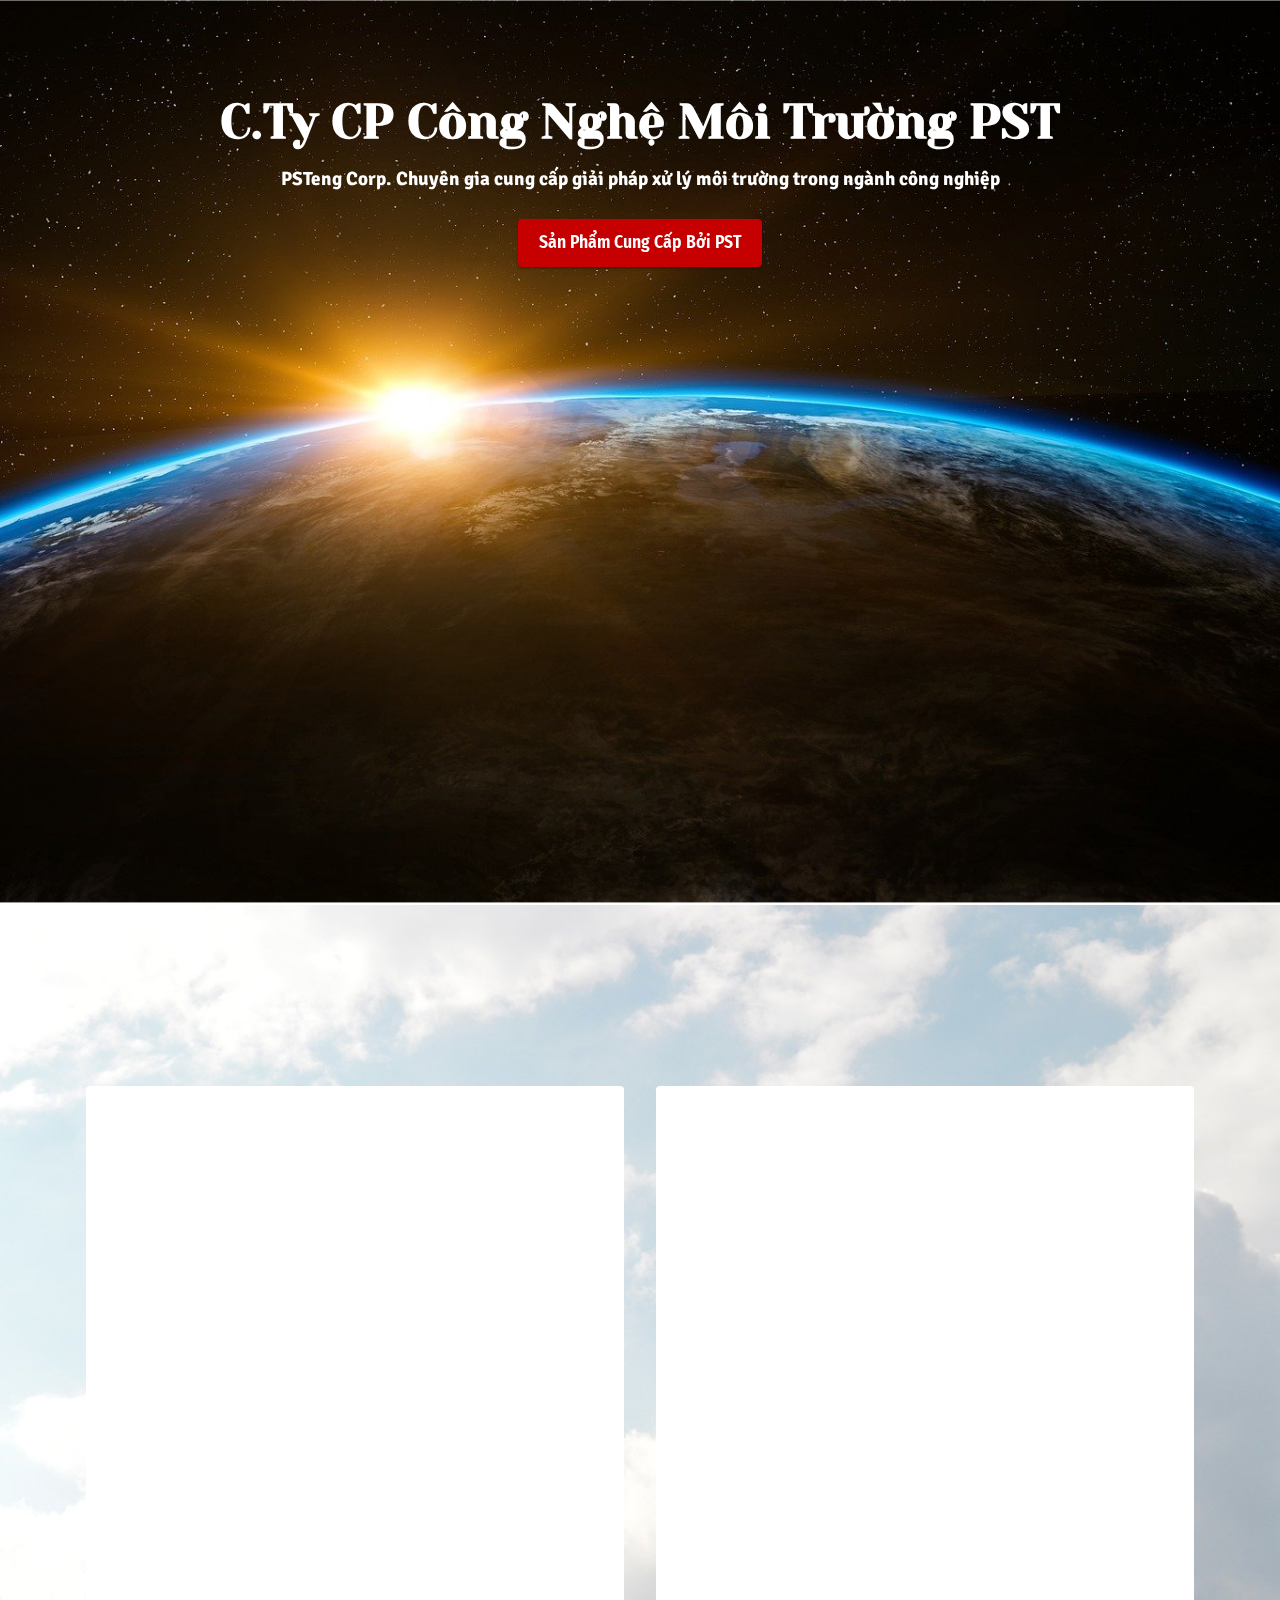
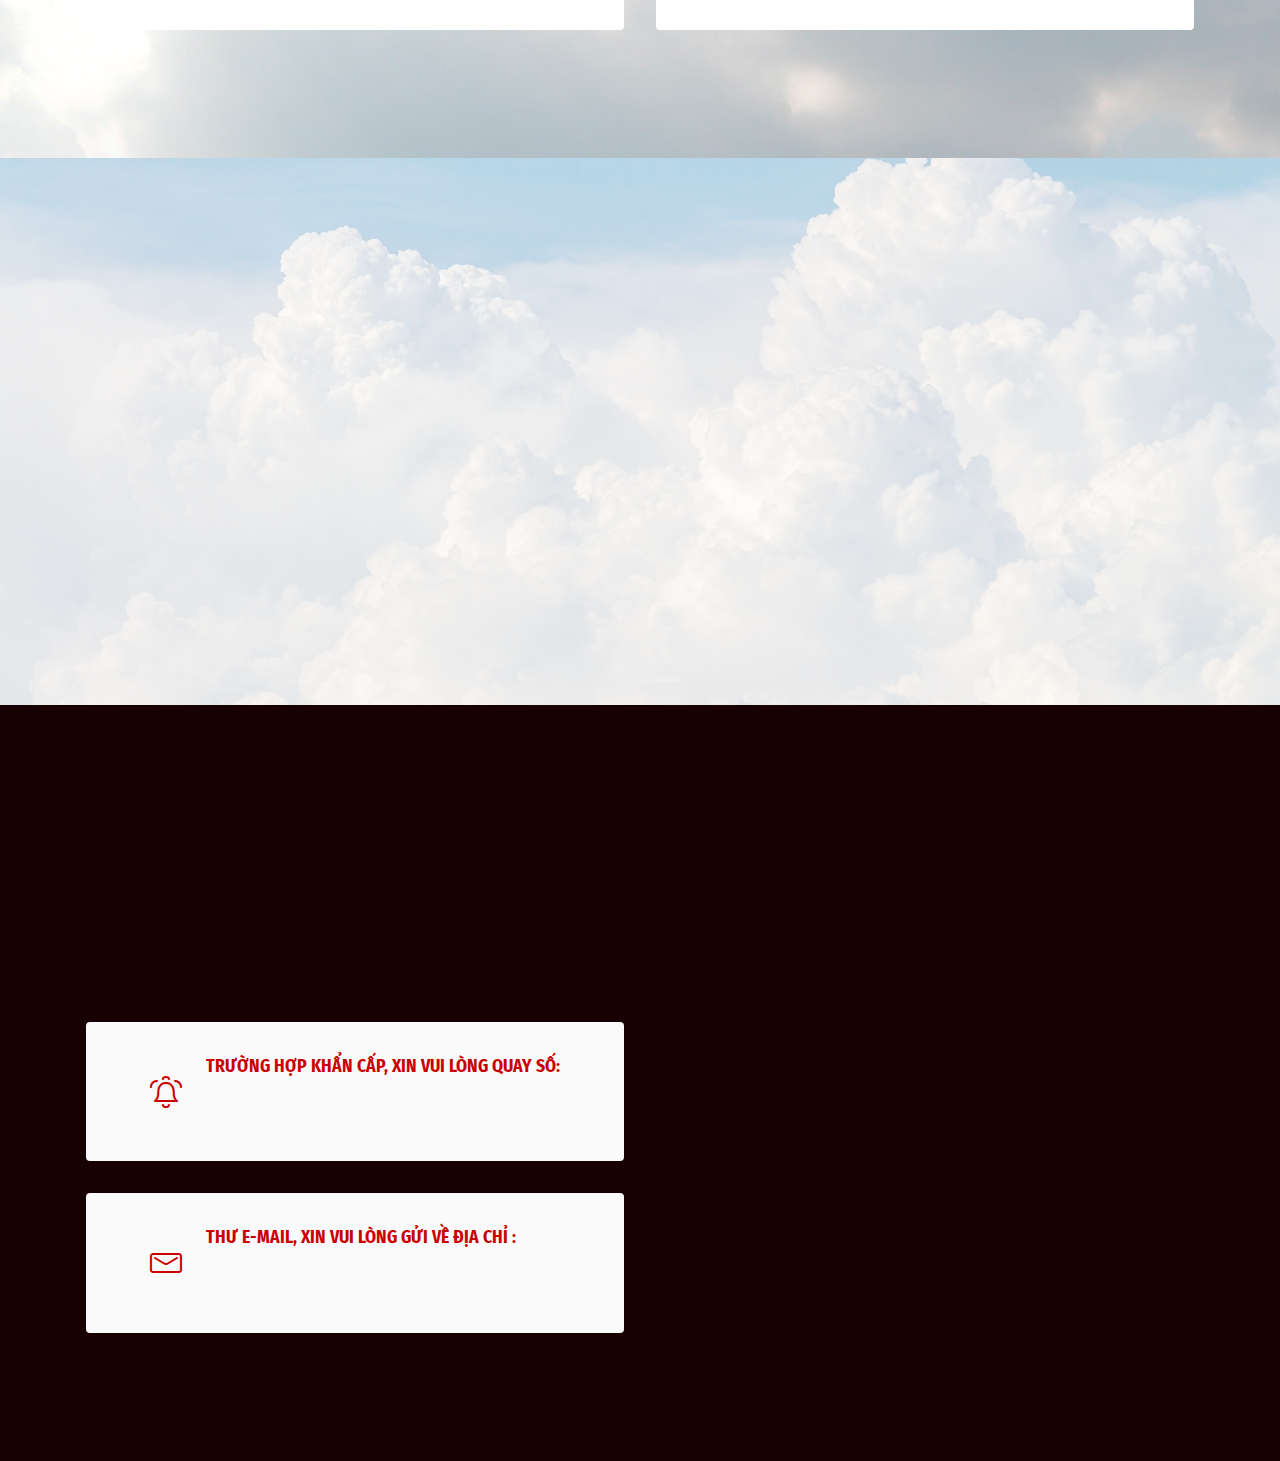
<file: index.html>
<!DOCTYPE html>
<html  >
<head>
  <!-- Site made with Mobirise Website Builder v5.3.4, https://mobirise.com -->
  <meta charset="UTF-8">
  <meta http-equiv="X-UA-Compatible" content="IE=edge">
  <meta name="generator" content="Mobirise v5.3.4, mobirise.com">
  <meta name="viewport" content="width=device-width, initial-scale=1, minimum-scale=1">
  <link rel="shortcut icon" href="assets/images/pste-zxp-12.ico" type="image/x-icon">
  <meta name="description" content="[PSTeng Corp.] {Thiết Bị Cơ Khí Xử Lý Bụi - Buồng Sơn Công Nghiệp}">
  
  
  <title>[PSTeng Corp.] {Hệ Thống Xử Lý Bụi}</title>
  <link rel="stylesheet" href="assets/web/assets/mobirise-icons-bold/mobirise-icons-bold.css">
  <link rel="stylesheet" href="assets/tether/tether.min.css">
  <link rel="stylesheet" href="assets/bootstrap/css/bootstrap.min.css">
  <link rel="stylesheet" href="assets/bootstrap/css/bootstrap-grid.min.css">
  <link rel="stylesheet" href="assets/bootstrap/css/bootstrap-reboot.min.css">
  <link rel="stylesheet" href="assets/animatecss/animate.css">
  <link rel="stylesheet" href="assets/formstyler/jquery.formstyler.css">
  <link rel="stylesheet" href="assets/formstyler/jquery.formstyler.theme.css">
  <link rel="stylesheet" href="assets/datepicker/jquery.datetimepicker.min.css">
  <link rel="stylesheet" href="assets/theme/css/style.css">
  <link rel="preload" href="https://fonts.googleapis.com/css?family=Philosopher:400,400i,700,700i&display=swap" as="style" onload="this.onload=null;this.rel='stylesheet'">
  <noscript><link rel="stylesheet" href="https://fonts.googleapis.com/css?family=Philosopher:400,400i,700,700i&display=swap"></noscript>
  <link rel="preload" href="https://fonts.googleapis.com/css?family=Yeseva+One:400&display=swap" as="style" onload="this.onload=null;this.rel='stylesheet'">
  <noscript><link rel="stylesheet" href="https://fonts.googleapis.com/css?family=Yeseva+One:400&display=swap"></noscript>
  <link rel="preload" href="https://fonts.googleapis.com/css?family=Alegreya:400,500,600,700,800,900,400i,500i,600i,700i,800i,900i&display=swap" as="style" onload="this.onload=null;this.rel='stylesheet'">
  <noscript><link rel="stylesheet" href="https://fonts.googleapis.com/css?family=Alegreya:400,500,600,700,800,900,400i,500i,600i,700i,800i,900i&display=swap"></noscript>
  <link rel="preload" href="https://fonts.googleapis.com/css?family=Signika:300,400,500,600,700&display=swap" as="style" onload="this.onload=null;this.rel='stylesheet'">
  <noscript><link rel="stylesheet" href="https://fonts.googleapis.com/css?family=Signika:300,400,500,600,700&display=swap"></noscript>
  <link rel="preload" href="https://fonts.googleapis.com/css?family=Fira+Sans+Condensed:100,100i,200,200i,300,300i,400,400i,500,500i,600,600i,700,700i,800,800i,900,900i&display=swap" as="style" onload="this.onload=null;this.rel='stylesheet'">
  <noscript><link rel="stylesheet" href="https://fonts.googleapis.com/css?family=Fira+Sans+Condensed:100,100i,200,200i,300,300i,400,400i,500,500i,600,600i,700,700i,800,800i,900,900i&display=swap"></noscript>
  <link rel="preload" as="style" href="assets/mobirise/css/mbr-additional.css"><link rel="stylesheet" href="assets/mobirise/css/mbr-additional.css" type="text/css">
  
  
  
  
</head>
<body>
  
  <section class="header16 cid-ssyGLzC7EY mbr-parallax-background" id="header16-n">

    

    

    <div class="container">
        <div class="row justify-content-center">
            <div class="col-12 col-lg-10">
                <h1 class="mbr-section-title mbr-fonts-style mb-3 display-2"><strong>C.Ty CP Công Nghệ Môi Trường PST</strong></h1>
                <p class="mbr-text mbr-fonts-style display-7"><strong>PSTeng Corp. Chuyên gia cung cấp giải pháp xử lý môi trường trong ngành công nghiệp</strong></p>
                <div class="mbr-section-btn mt-3"><a class="btn btn-secondary display-4" href="index.html#gallery2-4">Sản Phẩm Cung Cấp Bởi PST</a></div>
                <div class="video-wrapper mt-4"><iframe class="mbr-embedded-video" src="https://www.youtube.com/embed/-s1a_duorO8?rel=0&amp;amp;showinfo=0&amp;autoplay=0&amp;loop=1&amp;playlist=-s1a_duorO8" width="1280" height="720" frameborder="0" allowfullscreen></iframe></div>
            </div>
        </div>
    </div>
</section>

<section class="gallery2 cid-srHlrSMQyH" id="gallery2-4">
    
    
    <div class="container">
        <div class="mbr-section-head">
            <h4 class="mbr-section-title mbr-fonts-style align-center mb-0 display-2"><strong>SẢN PHẨM ĐƯỢC PHÂN PHỐI BỞI PST</strong></h4>
            
        </div>
        <div class="row mt-4">
            <div class="item features-image сol-12 col-md-6 col-lg-6">
                <div class="item-wrapper">
                    <div class="item-img">
                        <img src="assets/images/pst-manufacturing.jpg" alt="PSTeng Corp.">
                    </div>
                    <div class="item-content">
                        <h5 class="item-title mbr-fonts-style display-5"><strong>PST Thiết Kế Sản Xuất</strong></h5>
                        
                        
                    </div>
                    <div class="mbr-section-btn item-footer mt-2"><a href="Product_Create.html" class="btn item-btn btn-success display-7">Sản Phẩm Sản Xuất</a></div>
                </div>
            </div>
            <div class="item features-image сol-12 col-md-6 col-lg-6">
                <div class="item-wrapper">
                    <div class="item-img">
                        <img src="assets/images/pst-import.jpg" alt="PSTeng Corp.">
                    </div>
                    <div class="item-content">
                        <h5 class="item-title mbr-fonts-style display-5"><strong>Thiết Bị Nhập Khẩu Bởi PST</strong></h5>
                        
                        
                    </div>
                    <div class="mbr-section-btn item-footer mt-2"><a href="Product_Create.html" class="btn item-btn btn-success display-7">Thiết Bị Nhập Khẩu</a></div>
                </div>
            </div>
            
            
        </div>
    </div>
</section>

<section class="form5 cid-srHm5c3y5X" id="form5-5">
    
    <div class="mbr-overlay"></div>
    <div class="container">
        <div class="mbr-section-head">
            <h3 class="mbr-section-title mbr-fonts-style align-center mb-0 display-2"><strong>Liên Hệ Với Chúng Tôi Để Được Hỗ Trợ</strong></h3>
            
        </div>
        <div class="row justify-content-center mt-4">
            <div class="col-lg-8 mx-auto mbr-form" data-form-type="formoid">
                <form action="https://mobirise.eu/" method="POST" class="mbr-form form-with-styler" data-form-title="Form Name"><input type="hidden" name="email" data-form-email="true" value="USm0AUL/CAPt4ANIAgJEtZCPfGjUlLi3vVl+rQpqOFspDCLeln5B3mTw1UoRygCoQODsOBTY+S8LH2qnyiRCG5kaBIPOKlE4NZqpaL7Ua1ERY1mNjhM0K/DjxA8EC7Q3">
                    <div class="row">
                        <div hidden="hidden" data-form-alert="" class="alert alert-success col-12">Cảm ơn Bạn đã liên hệ! Hiện thông tin của Bạn đã được PST tiếp nhận và xử lý - Chúng Tôi sẽ sớm phản hồi đến Bạn! Trân Trọng!</div>
                        <div hidden="hidden" data-form-alert-danger="" class="alert alert-danger col-12">Oops...! some
                            problem!</div>
                    </div>
                    <div class="dragArea row">
                        <div class="col-md col-sm-12 form-group" data-for="name">
                            <input type="text" name="name" placeholder="Họ Tên / Quý Danh" data-form-field="name" class="form-control" value="" id="name-form5-5">
                        </div>
                        <div class="col-md col-sm-12 form-group" data-for="email">
                            <input type="email" name="email" placeholder="Địa Chỉ E-Mail" data-form-field="email" class="form-control" value="" id="email-form5-5">
                        </div>
                        <div class="col-12 form-group" data-for="url">
                            <input type="url" name="url" placeholder="Website Đơn Vị (Nếu Có)" data-form-field="url" class="form-control" value="" id="url-form5-5">
                        </div>
                        <div class="col-12 form-group" data-for="textarea">
                            <textarea name="textarea" placeholder="Nội Dung Tin Nhắn ( Để được hỗ trợ nhanh hơn, Bạn vui lòng để lại số điện thoại - Chúng tôi sẽ liên hệ lại bạn sớm nhất có thể )" data-form-field="textarea" class="form-control" id="textarea-form5-5"></textarea>
                        </div>
                        <div class="col-lg-12 col-md-12 col-sm-12 align-center mbr-section-btn"><button type="submit" class="btn btn-danger display-4">Gửi Tin Nhắn Đến PST</button></div>
                    </div>
                </form>
            </div>
        </div>
    </div>
</section>

<section class="contacts3 map1 cid-sstfCeMYt9" id="contacts3-h">

    
    
    <div class="container">
        <div class="mbr-section-head">
            <h3 class="mbr-section-title mbr-fonts-style align-center mb-0 display-2"><strong>CÔNG TY CP CÔNG NGHỆ MÔI TRƯỜNG PST</strong></h3>
            <h4 class="mbr-section-subtitle mbr-fonts-style align-center mb-0 mt-2 display-5">Chuyên gia cung cấp giải pháp xử lý môi trường trong ngành công nghiệp<br>Văn Phòng: 71/02/95 Nguyễn Bặc - P.3 - Q.Tân Bình - TP.Hồ Chí Minh<br>Nhà Máy: HL 418 - KP.Long Bình - P.Khánh Bình - TX.Tân Uyên - T.Bình Dương</h4>
        </div>
        <div class="row justify-content-center mt-4">
            <div class="card col-12 col-md-6">
                <div class="card-wrapper">
                    <div class="image-wrapper">
                        <span class="mbr-iconfont mbrib-alert" style="color: rgb(202, 0, 0); fill: rgb(202, 0, 0);"></span>
                    </div>
                    <div class="text-wrapper">
                        <h6 class="card-title mbr-fonts-style mb-1 display-4"><strong>TRƯỜNG HỢP KHẨN CẤP, XIN VUI LÒNG QUAY SỐ:</strong></h6>
                        <p class="mbr-text mbr-fonts-style display-7"><strong><a href="tel:0909057756" class="text-success text-primary"><b>(+84) 0909 057 756</b></a>&nbsp; »&nbsp; Hoạt Động 24/24</strong></p>
                    </div>
                </div>
                <div class="card-wrapper">
                    <div class="image-wrapper">
                        <span class="mbr-iconfont mbrib-letter" style="color: rgb(202, 0, 0); fill: rgb(202, 0, 0);"></span>
                    </div>
                    <div class="text-wrapper">
                        <h6 class="card-title mbr-fonts-style mb-1 display-4"><strong>THƯ E-MAIL, XIN VUI LÒNG GỬI VỀ ĐỊA CHỈ :</strong></h6>
                        <p class="mbr-text mbr-fonts-style display-7"><a href="mailto:PSTGROUP@PSTENG.COM" class="text-success"><strong>PSTGROUP@PSTENG.COM</strong></a></p>
                    </div>
                </div>
            </div>
            <div class="map-wrapper col-12 col-md-6">
                <div class="google-map"><iframe frameborder="0" style="border:0" src="https://www.google.com/maps/d/embed?mid=1lYknr7wQX9fYncEOryJOpvDbtvPZ4u9j&amp;hl=vi" allowfullscreen=""></iframe></div>
            </div>
        </div>
    </div>
</section><section style="background-color: #170103; font-family: -apple-system, BlinkMacSystemFont, 'Segoe UI', 'Roboto', 'Helvetica Neue', Arial, sans-serif; color:#aaa; font-size:12px; padding: 0; align-items: center; display: flex;"><a href="https://mobirise.site/p" style="flex: 1 1; height: 3rem; padding-left: 1rem;"></a><p style="flex: 0 0 auto; margin:0; padding-right:1rem;">Made with <a href="https://mobirise.site/a" style="color:#aaa;">Mobirise</a></p></section><script src="assets/web/assets/jquery/jquery.min.js"></script>  <script src="assets/popper/popper.min.js"></script>  <script src="assets/tether/tether.min.js"></script>  <script src="assets/bootstrap/js/bootstrap.min.js"></script>  <script src="assets/smoothscroll/smooth-scroll.js"></script>  <script src="assets/viewportchecker/jquery.viewportchecker.js"></script>  <script src="assets/playervimeo/vimeo_player.js"></script>  <script src="assets/parallax/jarallax.min.js"></script>  <script src="assets/formstyler/jquery.formstyler.js"></script>  <script src="assets/formstyler/jquery.formstyler.min.js"></script>  <script src="assets/datepicker/jquery.datetimepicker.full.js"></script>  <script src="assets/theme/js/script.js"></script>  <script src="assets/formoid/formoid.min.js"></script>  
  
  
 <div id="scrollToTop" class="scrollToTop mbr-arrow-up"><a style="text-align: center;"><i class="mbr-arrow-up-icon mbr-arrow-up-icon-cm cm-icon cm-icon-smallarrow-up"></i></a></div>
    <input name="animation" type="hidden">
  </body>
</html>
</file>
<file: assets/web/assets/mobirise-icons-bold/mobirise-icons-bold.css>
@font-face {
  font-family: 'mobirise-icons-bold';
  font-display: swap;
  src:  url('mobirise-icons-bold.eot?m1l4yr');
  src:  url('mobirise-icons-bold.eot?m1l4yr#iefix') format('embedded-opentype'),
    url('mobirise-icons-bold.ttf?m1l4yr') format('truetype'),
    url('mobirise-icons-bold.woff?m1l4yr') format('woff'),
    url('mobirise-icons-bold.svg?m1l4yr#mobirise-icons-bold') format('svg');
  font-weight: normal;
  font-style: normal;
}

[class^="mbrib-"], [class*="mbrib-"] {
  /* use !important to prevent issues with browser extensions that change fonts */
  font-family: 'mobirise-icons-bold' !important;
  speak: none;
  font-style: normal;
  font-weight: normal;
  font-variant: normal;
  text-transform: none;
  line-height: 1;

  /* Better Font Rendering =========== */
  -webkit-font-smoothing: antialiased;
  -moz-osx-font-smoothing: grayscale;
}

.mbrib-add-submenu:before {
  content: "\e900";
}
.mbrib-alert:before {
  content: "\e901";
}
.mbrib-align-center:before {
  content: "\e902";
}
.mbrib-align-justify:before {
  content: "\e903";
}
.mbrib-align-left:before {
  content: "\e904";
}
.mbrib-align-right:before {
  content: "\e905";
}
.mbrib-android:before {
  content: "\e906";
}
.mbrib-apple:before {
  content: "\e907";
}
.mbrib-arrow-down:before {
  content: "\e908";
}
.mbrib-arrow-next:before {
  content: "\e909";
}
.mbrib-arrow-prev:before {
  content: "\e90a";
}
.mbrib-arrow-up:before {
  content: "\e90b";
}
.mbrib-bold:before {
  content: "\e90c";
}
.mbrib-bookmark:before {
  content: "\e90d";
}
.mbrib-bootstrap:before {
  content: "\e90e";
}
.mbrib-briefcase:before {
  content: "\e90f";
}
.mbrib-browse:before {
  content: "\e910";
}
.mbrib-bulleted-list:before {
  content: "\e911";
}
.mbrib-calendar:before {
  content: "\e912";
}
.mbrib-camera:before {
  content: "\e913";
}
.mbrib-cart-add:before {
  content: "\e914";
}
.mbrib-cart-full:before {
  content: "\e915";
}
.mbrib-cash:before {
  content: "\e916";
}
.mbrib-change-style:before {
  content: "\e917";
}
.mbrib-chat:before {
  content: "\e918";
}
.mbrib-clock:before {
  content: "\e919";
}
.mbrib-close:before {
  content: "\e91a";
}
.mbrib-cloud:before {
  content: "\e91b";
}
.mbrib-code:before {
  content: "\e91c";
}
.mbrib-contact-form:before {
  content: "\e91d";
}
.mbrib-credit-card:before {
  content: "\e91e";
}
.mbrib-cursor-click:before {
  content: "\e91f";
}
.mbrib-cust-feedback:before {
  content: "\e920";
}
.mbrib-database:before {
  content: "\e921";
}
.mbrib-delivery:before {
  content: "\e922";
}
.mbrib-desktop:before {
  content: "\e923";
}
.mbrib-devices:before {
  content: "\e924";
}
.mbrib-down:before {
  content: "\e925";
}
.mbrib-download:before {
  content: "\e926";
}
.mbrib-drag-n-drop:before {
  content: "\e927";
}
.mbrib-drag-n-drop2:before {
  content: "\e928";
}
.mbrib-edit:before {
  content: "\e929";
}
.mbrib-edit2:before {
  content: "\e92a";
}
.mbrib-error:before {
  content: "\e92b";
}
.mbrib-extension:before {
  content: "\e92c";
}
.mbrib-features:before {
  content: "\e92d";
}
.mbrib-file:before {
  content: "\e92e";
}
.mbrib-flag:before {
  content: "\e92f";
}
.mbrib-folder:before {
  content: "\e930";
}
.mbrib-gift:before {
  content: "\e931";
}
.mbrib-github:before {
  content: "\e932";
}
.mbrib-globe-2:before {
  content: "\e933";
}
.mbrib-globe:before {
  content: "\e934";
}
.mbrib-growing-chart:before {
  content: "\e935";
}
.mbrib-hearth:before {
  content: "\e936";
}
.mbrib-help:before {
  content: "\e937";
}
.mbrib-home:before {
  content: "\e938";
}
.mbrib-hot-cup:before {
  content: "\e939";
}
.mbrib-idea:before {
  content: "\e93a";
}
.mbrib-image-gallery:before {
  content: "\e93b";
}
.mbrib-image-slider:before {
  content: "\e93c";
}
.mbrib-info:before {
  content: "\e93d";
}
.mbrib-italic:before {
  content: "\e93e";
}
.mbrib-key:before {
  content: "\e93f";
}
.mbrib-laptop:before {
  content: "\e940";
}
.mbrib-layers:before {
  content: "\e941";
}
.mbrib-left-right:before {
  content: "\e942";
}
.mbrib-left:before {
  content: "\e943";
}
.mbrib-letter:before {
  content: "\e944";
}
.mbrib-like:before {
  content: "\e945";
}
.mbrib-link:before {
  content: "\e946";
}
.mbrib-lock:before {
  content: "\e947";
}
.mbrib-login:before {
  content: "\e948";
}
.mbrib-logout:before {
  content: "\e949";
}
.mbrib-magic-stick:before {
  content: "\e94a";
}
.mbrib-map-pin:before {
  content: "\e94b";
}
.mbrib-menu:before {
  content: "\e94c";
}
.mbrib-mobile:before {
  content: "\e94d";
}
.mbrib-mobile2:before {
  content: "\e94e";
}
.mbrib-mobirise:before {
  content: "\e94f";
}
.mbrib-more-horizontal:before {
  content: "\e950";
}
.mbrib-more-vertical:before {
  content: "\e951";
}
.mbrib-music:before {
  content: "\e952";
}
.mbrib-new-file:before {
  content: "\e953";
}
.mbrib-numbered-list:before {
  content: "\e954";
}
.mbrib-opened-folder:before {
  content: "\e955";
}
.mbrib-pages:before {
  content: "\e956";
}
.mbrib-paper-plane:before {
  content: "\e957";
}
.mbrib-paperclip:before {
  content: "\e958";
}
.mbrib-photo:before {
  content: "\e959";
}
.mbrib-photos:before {
  content: "\e95a";
}
.mbrib-pin:before {
  content: "\e95b";
}
.mbrib-play:before {
  content: "\e95c";
}
.mbrib-plus:before {
  content: "\e95d";
}
.mbrib-preview:before {
  content: "\e95e";
}
.mbrib-print:before {
  content: "\e95f";
}
.mbrib-protect:before {
  content: "\e960";
}
.mbrib-question:before {
  content: "\e961";
}
.mbrib-quote-left:before {
  content: "\e962";
}
.mbrib-quote-right:before {
  content: "\e963";
}
.mbrib-redo:before {
  content: "\e964";
}
.mbrib-refresh:before {
  content: "\e965";
}
.mbrib-responsive:before {
  content: "\e966";
}
.mbrib-right:before {
  content: "\e967";
}
.mbrib-rocket:before {
  content: "\e968";
}
.mbrib-sad-face:before {
  content: "\e969";
}
.mbrib-sale:before {
  content: "\e96a";
}
.mbrib-save:before {
  content: "\e96b";
}
.mbrib-search:before {
  content: "\e96c";
}
.mbrib-setting:before {
  content: "\e96d";
}
.mbrib-setting2:before {
  content: "\e96e";
}
.mbrib-setting3:before {
  content: "\e96f";
}
.mbrib-share:before {
  content: "\e970";
}
.mbrib-shopping-bag:before {
  content: "\e971";
}
.mbrib-shopping-basket:before {
  content: "\e972";
}
.mbrib-shopping-cart:before {
  content: "\e973";
}
.mbrib-sites:before {
  content: "\e974";
}
.mbrib-smile-face:before {
  content: "\e975";
}
.mbrib-speed:before {
  content: "\e976";
}
.mbrib-star:before {
  content: "\e977";
}
.mbrib-success:before {
  content: "\e978";
}
.mbrib-sun:before {
  content: "\e979";
}
.mbrib-sun2:before {
  content: "\e97a";
}
.mbrib-tablet-vertical:before {
  content: "\e97b";
}
.mbrib-tablet:before {
  content: "\e97c";
}
.mbrib-target:before {
  content: "\e97d";
}
.mbrib-timer:before {
  content: "\e97e";
}
.mbrib-to-ftp:before {
  content: "\e97f";
}
.mbrib-to-local-drive:before {
  content: "\e980";
}
.mbrib-touch-swipe:before {
  content: "\e981";
}
.mbrib-touch:before {
  content: "\e982";
}
.mbrib-trash:before {
  content: "\e983";
}
.mbrib-underline:before {
  content: "\e984";
}
.mbrib-undo:before {
  content: "\e985";
}
.mbrib-unlink:before {
  content: "\e986";
}
.mbrib-unlock:before {
  content: "\e987";
}
.mbrib-up-down:before {
  content: "\e988";
}
.mbrib-up:before {
  content: "\e989";
}
.mbrib-update:before {
  content: "\e98a";
}
.mbrib-upload:before {
  content: "\e98b";
}
.mbrib-user:before {
  content: "\e98c";
}
.mbrib-user2:before {
  content: "\e98d";
}
.mbrib-users:before {
  content: "\e98e";
}
.mbrib-video-play:before {
  content: "\e98f";
}
.mbrib-video:before {
  content: "\e990";
}
.mbrib-watch:before {
  content: "\e991";
}
.mbrib-website-theme:before {
  content: "\e992";
}
.mbrib-wifi:before {
  content: "\e993";
}
.mbrib-windows:before {
  content: "\e994";
}
.mbrib-zoom-out:before {
  content: "\e995";
}
</file>
<file: assets/theme/css/style.css>
@charset "UTF-8";
section {
  background-color: #ffffff;
}

body {
  font-style: normal;
  line-height: 1.5;
  font-weight: 400;
  color: #232323;
  position: relative;
}

section,
.container,
.container-fluid {
  position: relative;
  word-wrap: break-word;
}

a.mbr-iconfont:hover {
  text-decoration: none;
}

.article .lead p,
.article .lead ul,
.article .lead ol,
.article .lead pre,
.article .lead blockquote {
  margin-bottom: 0;
}

a {
  font-style: normal;
  font-weight: 400;
  cursor: pointer;
}
a, a:hover {
  text-decoration: none;
}

.mbr-section-title {
  font-style: normal;
  line-height: 1.3;
}

.mbr-section-subtitle {
  line-height: 1.3;
}

.mbr-text {
  font-style: normal;
  line-height: 1.7;
}

h1,
h2,
h3,
h4,
h5,
h6,
.display-1,
.display-2,
.display-4,
.display-5,
.display-7,
span,
p,
a {
  line-height: 1;
  word-break: break-word;
  word-wrap: break-word;
  font-weight: 400;
}

b,
strong {
  font-weight: bold;
}

input:-webkit-autofill, input:-webkit-autofill:hover, input:-webkit-autofill:focus, input:-webkit-autofill:active {
  transition-delay: 9999s;
  -webkit-transition-property: background-color, color;
  transition-property: background-color, color;
}

textarea[type=hidden] {
  display: none;
}

section {
  background-position: 50% 50%;
  background-repeat: no-repeat;
  background-size: cover;
}
section .mbr-background-video,
section .mbr-background-video-preview {
  position: absolute;
  bottom: 0;
  left: 0;
  right: 0;
  top: 0;
}

.hidden {
  visibility: hidden;
}

.mbr-z-index20 {
  z-index: 20;
}

/*! Base colors */
.mbr-white {
  color: #ffffff;
}

.mbr-black {
  color: #111111;
}

.mbr-bg-white {
  background-color: #ffffff;
}

.mbr-bg-black {
  background-color: #000000;
}

/*! Text-aligns */
.align-left {
  text-align: left;
}

.align-center {
  text-align: center;
}

.align-right {
  text-align: right;
}

/*! Font-weight  */
.mbr-light {
  font-weight: 300;
}

.mbr-regular {
  font-weight: 400;
}

.mbr-semibold {
  font-weight: 500;
}

.mbr-bold {
  font-weight: 700;
}

/*! Media  */
.media-content {
  flex-basis: 100%;
}

.media-container-row {
  display: flex;
  flex-direction: row;
  flex-wrap: wrap;
  justify-content: center;
  align-content: center;
  align-items: start;
}
.media-container-row .media-size-item {
  width: 400px;
}

.media-container-column {
  display: flex;
  flex-direction: column;
  flex-wrap: wrap;
  justify-content: center;
  align-content: center;
  align-items: stretch;
}
.media-container-column > * {
  width: 100%;
}

@media (min-width: 992px) {
  .media-container-row {
    flex-wrap: nowrap;
  }
}
figure {
  margin-bottom: 0;
  overflow: hidden;
}

figure[mbr-media-size] {
  transition: width 0.1s;
}

img,
iframe {
  display: block;
  width: 100%;
}

.card {
  background-color: transparent;
  border: none;
}

.card-box {
  width: 100%;
}

.card-img {
  text-align: center;
  flex-shrink: 0;
  -webkit-flex-shrink: 0;
}

.media {
  max-width: 100%;
  margin: 0 auto;
}

.mbr-figure {
  align-self: center;
}

.media-container > div {
  max-width: 100%;
}

.mbr-figure img,
.card-img img {
  width: 100%;
}

@media (max-width: 991px) {
  .media-size-item {
    width: auto !important;
  }

  .media {
    width: auto;
  }

  .mbr-figure {
    width: 100% !important;
  }
}
/*! Buttons */
.mbr-section-btn {
  margin-left: -0.6rem;
  margin-right: -0.6rem;
  font-size: 0;
}

.btn {
  font-weight: 600;
  border-width: 1px;
  font-style: normal;
  margin: 0.6rem 0.6rem;
  white-space: normal;
  transition: all 0.2s ease-in-out;
  display: inline-flex;
  align-items: center;
  justify-content: center;
  word-break: break-word;
}

.btn-sm {
  font-weight: 600;
  letter-spacing: 0px;
  transition: all 0.3s ease-in-out;
}

.btn-md {
  font-weight: 600;
  letter-spacing: 0px;
  transition: all 0.3s ease-in-out;
}

.btn-lg {
  font-weight: 600;
  letter-spacing: 0px;
  transition: all 0.3s ease-in-out;
}

.btn-form {
  margin: 0;
}
.btn-form:hover {
  cursor: pointer;
}

nav .mbr-section-btn {
  margin-left: 0rem;
  margin-right: 0rem;
}

/*! Btn icon margin */
.btn .mbr-iconfont,
.btn.btn-sm .mbr-iconfont {
  order: 1;
  cursor: pointer;
  margin-left: 0.5rem;
  vertical-align: sub;
}

.btn.btn-md .mbr-iconfont,
.btn.btn-md .mbr-iconfont {
  margin-left: 0.8rem;
}

.mbr-regular {
  font-weight: 400;
}

.mbr-semibold {
  font-weight: 500;
}

.mbr-bold {
  font-weight: 700;
}

[type=submit] {
  -webkit-appearance: none;
}

/*! Full-screen */
.mbr-fullscreen .mbr-overlay {
  min-height: 100vh;
}

.mbr-fullscreen {
  display: flex;
  display: -moz-flex;
  display: -ms-flex;
  display: -o-flex;
  align-items: center;
  min-height: 100vh;
  padding-top: 3rem;
  padding-bottom: 3rem;
}

/*! Map */
.map {
  height: 25rem;
  position: relative;
}
.map iframe {
  width: 100%;
  height: 100%;
}

/*! Scroll to top arrow */
.mbr-arrow-up {
  bottom: 25px;
  right: 90px;
  position: fixed;
  text-align: right;
  z-index: 5000;
  color: #ffffff;
  font-size: 22px;
}

.mbr-arrow-up a {
  background: rgba(0, 0, 0, 0.2);
  border-radius: 50%;
  color: #fff;
  display: inline-block;
  height: 60px;
  width: 60px;
  border: 2px solid #fff;
  outline-style: none !important;
  position: relative;
  text-decoration: none;
  transition: all 0.3s ease-in-out;
  cursor: pointer;
  text-align: center;
}
.mbr-arrow-up a:hover {
  background-color: rgba(0, 0, 0, 0.4);
}
.mbr-arrow-up a i {
  line-height: 60px;
}

.mbr-arrow-up-icon {
  display: block;
  color: #fff;
}

.mbr-arrow-up-icon::before {
  content: "›";
  display: inline-block;
  font-family: serif;
  font-size: 22px;
  line-height: 1;
  font-style: normal;
  position: relative;
  top: 6px;
  left: -4px;
  transform: rotate(-90deg);
}

/*! Arrow Down */
.mbr-arrow {
  position: absolute;
  bottom: 45px;
  left: 50%;
  width: 60px;
  height: 60px;
  cursor: pointer;
  background-color: rgba(80, 80, 80, 0.5);
  border-radius: 50%;
  transform: translateX(-50%);
}
@media (max-width: 767px) {
  .mbr-arrow {
    display: none;
  }
}
.mbr-arrow > a {
  display: inline-block;
  text-decoration: none;
  outline-style: none;
  -webkit-animation: arrowdown 1.7s ease-in-out infinite;
          animation: arrowdown 1.7s ease-in-out infinite;
  color: #ffffff;
}
.mbr-arrow > a > i {
  position: absolute;
  top: -2px;
  left: 15px;
  font-size: 2rem;
}

#scrollToTop a i::before {
  content: "";
  position: absolute;
  display: block;
  border-bottom: 2.5px solid #fff;
  border-left: 2.5px solid #fff;
  width: 27.8%;
  height: 27.8%;
  left: 50%;
  top: 51%;
  transform: translateY(-30%) translateX(-50%) rotate(135deg);
}

@keyframes arrowdown {
  0% {
    transform: translateY(0px);
  }
  50% {
    transform: translateY(-5px);
  }
  100% {
    transform: translateY(0px);
  }
}
@-webkit-keyframes arrowdown {
  0% {
    transform: translateY(0px);
  }
  50% {
    transform: translateY(-5px);
  }
  100% {
    transform: translateY(0px);
  }
}
@media (max-width: 500px) {
  .mbr-arrow-up {
    left: 0;
    right: 0;
    text-align: center;
  }
}
/*Gradients animation*/
@keyframes gradient-animation {
  from {
    background-position: 0% 100%;
    -webkit-animation-timing-function: ease-in-out;
            animation-timing-function: ease-in-out;
  }
  to {
    background-position: 100% 0%;
    -webkit-animation-timing-function: ease-in-out;
            animation-timing-function: ease-in-out;
  }
}
@-webkit-keyframes gradient-animation {
  from {
    background-position: 0% 100%;
    -webkit-animation-timing-function: ease-in-out;
            animation-timing-function: ease-in-out;
  }
  to {
    background-position: 100% 0%;
    -webkit-animation-timing-function: ease-in-out;
            animation-timing-function: ease-in-out;
  }
}
.bg-gradient {
  background-size: 200% 200%;
  animation: gradient-animation 5s infinite alternate;
  -webkit-animation: gradient-animation 5s infinite alternate;
}

.menu .navbar-brand {
  display: -webkit-flex;
}
.menu .navbar-brand span {
  display: flex;
  display: -webkit-flex;
}
.menu .navbar-brand .navbar-caption-wrap {
  display: -webkit-flex;
}
.menu .navbar-brand .navbar-logo img {
  display: -webkit-flex;
  width: auto;
}
@media (min-width: 768px) and (max-width: 991px) {
  .menu .navbar-toggleable-sm .navbar-nav {
    display: -ms-flexbox;
  }
}
@media (max-width: 991px) {
  .menu .navbar-collapse {
    max-height: 93.5vh;
  }
  .menu .navbar-collapse.show {
    overflow: auto;
  }
}
@media (min-width: 992px) {
  .menu .navbar-nav.nav-dropdown {
    display: -webkit-flex;
  }
  .menu .navbar-toggleable-sm .navbar-collapse {
    display: -webkit-flex !important;
  }
  .menu .collapsed .navbar-collapse {
    max-height: 93.5vh;
  }
  .menu .collapsed .navbar-collapse.show {
    overflow: auto;
  }
}
@media (max-width: 767px) {
  .menu .navbar-collapse {
    max-height: 80vh;
  }
}

.nav-link .mbr-iconfont {
  margin-right: 0.5rem;
}

.navbar {
  display: -webkit-flex;
  -webkit-flex-wrap: wrap;
  -webkit-align-items: center;
  -webkit-justify-content: space-between;
}

.navbar-collapse {
  -webkit-flex-basis: 100%;
  -webkit-flex-grow: 1;
  -webkit-align-items: center;
}

.nav-dropdown .link {
  padding: 0.667em 1.667em !important;
  margin: 0 !important;
}

.nav {
  display: -webkit-flex;
  -webkit-flex-wrap: wrap;
}

.row {
  display: -webkit-flex;
  -webkit-flex-wrap: wrap;
}

.justify-content-center {
  -webkit-justify-content: center;
}

.form-inline {
  display: -webkit-flex;
}

.card-wrapper {
  -webkit-flex: 1;
}

.carousel-control {
  z-index: 10;
  display: -webkit-flex;
}

.carousel-controls {
  display: -webkit-flex;
}

.media {
  display: -webkit-flex;
}

.form-group:focus {
  outline: none;
}

.jq-selectbox__select {
  padding: 7px 0;
  position: relative;
}

.jq-selectbox__dropdown {
  overflow: hidden;
  border-radius: 10px;
  position: absolute;
  top: 100%;
  left: 0 !important;
  width: 100% !important;
}

.jq-selectbox__trigger-arrow {
  right: 0;
  transform: translateY(-50%);
}

.jq-selectbox li {
  padding: 1.07em 0.5em;
}

input[type=range] {
  padding-left: 0 !important;
  padding-right: 0 !important;
}

.modal-dialog,
.modal-content {
  height: 100%;
}

.modal-dialog .carousel-inner {
  height: calc(100vh - 1.75rem);
}
@media (max-width: 575px) {
  .modal-dialog .carousel-inner {
    height: calc(100vh - 1rem);
  }
}

.carousel-item {
  text-align: center;
}

.carousel-item img {
  margin: auto;
}

.navbar-toggler {
  align-self: flex-start;
  padding: 0.25rem 0.75rem;
  font-size: 1.25rem;
  line-height: 1;
  background: transparent;
  border: 1px solid transparent;
  border-radius: 0.25rem;
}

.navbar-toggler:focus,
.navbar-toggler:hover {
  text-decoration: none;
}

.navbar-toggler-icon {
  display: inline-block;
  width: 1.5em;
  height: 1.5em;
  vertical-align: middle;
  content: "";
  background: no-repeat center center;
  background-size: 100% 100%;
}

.navbar-toggler-left {
  position: absolute;
  left: 1rem;
}

.navbar-toggler-right {
  position: absolute;
  right: 1rem;
}

.card-img {
  width: auto;
}

.menu .navbar.collapsed:not(.beta-menu) {
  flex-direction: column;
}

.carousel-item.active,
.carousel-item-next,
.carousel-item-prev {
  display: flex;
}

.note-air-layout .dropup .dropdown-menu,
.note-air-layout .navbar-fixed-bottom .dropdown .dropdown-menu {
  bottom: initial !important;
}

html,
body {
  height: auto;
  min-height: 100vh;
}

.dropup .dropdown-toggle::after {
  display: none;
}

.form-asterisk {
  font-family: initial;
  position: absolute;
  top: -2px;
  font-weight: normal;
}

.form-control-label {
  position: relative;
  cursor: pointer;
  margin-bottom: 0.357em;
  padding: 0;
}

.alert {
  color: #ffffff;
  border-radius: 0;
  border: 0;
  font-size: 1.1rem;
  line-height: 1.5;
  margin-bottom: 1.875rem;
  padding: 1.25rem;
  position: relative;
  text-align: center;
}
.alert.alert-form::after {
  background-color: inherit;
  bottom: -7px;
  content: "";
  display: block;
  height: 14px;
  left: 50%;
  margin-left: -7px;
  position: absolute;
  transform: rotate(45deg);
  width: 14px;
}

.form-control {
  background-color: #ffffff;
  background-clip: border-box;
  color: #232323;
  line-height: 1rem !important;
  height: auto;
  padding: 0.6rem 1.2rem;
  transition: border-color 0.25s ease 0s;
  border: 1px solid transparent !important;
  border-radius: 4px;
  box-shadow: rgba(0, 0, 0, 0.07) 0px 1px 1px 0px, rgba(0, 0, 0, 0.07) 0px 1px 3px 0px, rgba(0, 0, 0, 0.03) 0px 0px 0px 1px;
}
.form-active .form-control:invalid {
  border-color: red;
}

form .row {
  margin-left: -0.6rem;
  margin-right: -0.6rem;
}
form .row [class*=col] {
  padding-left: 0.6rem;
  padding-right: 0.6rem;
}

form .mbr-section-btn {
  margin: 0;
  padding-left: 0.6rem;
  padding-right: 0.6rem;
}

form .btn {
  display: flex;
  padding: 0.6rem 1.2rem;
  margin: 0;
}

form .form-check-input {
  margin-top: 0.5;
}

textarea.form-control {
  line-height: 1.5rem !important;
}

.form-group {
  margin-bottom: 1.2rem;
}

.form-control,
form .btn {
  min-height: 48px;
}

.gdpr-block label span.textGDPR input[name=gdpr] {
  top: 7px;
}

.form-control:focus {
  box-shadow: none;
}

:focus {
  outline: none;
}

.mbr-overlay {
  background-color: #000;
  bottom: 0;
  left: 0;
  opacity: 0.5;
  position: absolute;
  right: 0;
  top: 0;
  z-index: 0;
  pointer-events: none;
}

blockquote {
  font-style: italic;
  padding: 3rem;
  font-size: 1.09rem;
  position: relative;
  border-left: 3px solid;
}

ul,
ol,
pre,
blockquote {
  margin-bottom: 2.3125rem;
}

.mt-4 {
  margin-top: 2rem !important;
}

.mb-4 {
  margin-bottom: 2rem !important;
}

@media (min-width: 992px) {
  .container {
    padding-left: 16px;
    padding-right: 16px;
  }

  .row {
    margin-left: -16px;
    margin-right: -16px;
  }
  .row > [class*=col] {
    padding-left: 16px;
    padding-right: 16px;
  }
}
@media (min-width: 768px) {
  .container-fluid {
    padding-left: 32px;
    padding-right: 32px;
  }
}
@media (min-width: 768px) and (max-width: 991px) {
  .mbr-container {
    padding-left: 32px;
    padding-right: 32px;
  }
}
@media (max-width: 767px) {
  .mbr-container {
    padding-left: 16px;
    padding-right: 16px;
  }
}
.card-wrapper,
.item-wrapper {
  overflow: hidden;
}

.app-video-wrapper > img {
  opacity: 1;
}.engine {
	position: absolute;
	text-indent: -2400px;
	text-align: center;
	padding: 0;
	top: 0;
	left: -2400px;
}
</file>
<file: assets/mobirise/css/mbr-additional.css>
body {
  font-family: Jost;
}
.display-1 {
  font-family: 'Philosopher', sans-serif;
  font-size: 4.6rem;
  line-height: 1.1;
}
.display-1 > .mbr-iconfont {
  font-size: 5.75rem;
}
.display-2 {
  font-family: 'Yeseva One', display;
  font-size: 3rem;
  line-height: 1.1;
}
.display-2 > .mbr-iconfont {
  font-size: 3.75rem;
}
.display-4 {
  font-family: 'Fira Sans Condensed', sans-serif;
  font-size: 1.1rem;
  line-height: 1.5;
}
.display-4 > .mbr-iconfont {
  font-size: 1.375rem;
}
.display-5 {
  font-family: 'Alegreya', serif;
  font-size: 2rem;
  line-height: 1.5;
}
.display-5 > .mbr-iconfont {
  font-size: 2.5rem;
}
.display-7 {
  font-family: 'Signika', sans-serif;
  font-size: 1.2rem;
  line-height: 1.5;
}
.display-7 > .mbr-iconfont {
  font-size: 1.5rem;
}
/* ---- Fluid typography for mobile devices ---- */
/* 1.4 - font scale ratio ( bootstrap == 1.42857 ) */
/* 100vw - current viewport width */
/* (48 - 20)  48 == 48rem == 768px, 20 == 20rem == 320px(minimal supported viewport) */
/* 0.65 - min scale variable, may vary */
@media (max-width: 992px) {
  .display-1 {
    font-size: 3.68rem;
  }
}
@media (max-width: 768px) {
  .display-1 {
    font-size: 3.22rem;
    font-size: calc( 2.26rem + (4.6 - 2.26) * ((100vw - 20rem) / (48 - 20)));
    line-height: calc( 1.1 * (2.26rem + (4.6 - 2.26) * ((100vw - 20rem) / (48 - 20))));
  }
  .display-2 {
    font-size: 2.4rem;
    font-size: calc( 1.7rem + (3 - 1.7) * ((100vw - 20rem) / (48 - 20)));
    line-height: calc( 1.3 * (1.7rem + (3 - 1.7) * ((100vw - 20rem) / (48 - 20))));
  }
  .display-4 {
    font-size: 0.88rem;
    font-size: calc( 1.0350000000000001rem + (1.1 - 1.0350000000000001) * ((100vw - 20rem) / (48 - 20)));
    line-height: calc( 1.4 * (1.0350000000000001rem + (1.1 - 1.0350000000000001) * ((100vw - 20rem) / (48 - 20))));
  }
  .display-5 {
    font-size: 1.6rem;
    font-size: calc( 1.35rem + (2 - 1.35) * ((100vw - 20rem) / (48 - 20)));
    line-height: calc( 1.4 * (1.35rem + (2 - 1.35) * ((100vw - 20rem) / (48 - 20))));
  }
  .display-7 {
    font-size: 0.96rem;
    font-size: calc( 1.07rem + (1.2 - 1.07) * ((100vw - 20rem) / (48 - 20)));
    line-height: calc( 1.4 * (1.07rem + (1.2 - 1.07) * ((100vw - 20rem) / (48 - 20))));
  }
}
/* Buttons */
.btn {
  padding: 0.6rem 1.2rem;
  border-radius: 4px;
}
.btn-sm {
  padding: 0.6rem 1.2rem;
  border-radius: 4px;
}
.btn-md {
  padding: 0.6rem 1.2rem;
  border-radius: 4px;
}
.btn-lg {
  padding: 1rem 2.6rem;
  border-radius: 4px;
}
.bg-primary {
  background-color: #6592e6 !important;
}
.bg-success {
  background-color: #830000 !important;
}
.bg-info {
  background-color: #47b5ed !important;
}
.bg-warning {
  background-color: #ffe161 !important;
}
.bg-danger {
  background-color: #3e0000 !important;
}
.btn-primary,
.btn-primary:active {
  background-color: #6592e6 !important;
  border-color: #6592e6 !important;
  color: #ffffff !important;
  box-shadow: 0 2px 2px 0 rgba(0, 0, 0, 0.2);
}
.btn-primary:hover,
.btn-primary:focus,
.btn-primary.focus,
.btn-primary.active {
  color: #ffffff !important;
  background-color: #2260d2 !important;
  border-color: #2260d2 !important;
  box-shadow: 0 2px 5px 0 rgba(0, 0, 0, 0.2);
}
.btn-primary.disabled,
.btn-primary:disabled {
  color: #ffffff !important;
  background-color: #2260d2 !important;
  border-color: #2260d2 !important;
}
.btn-secondary,
.btn-secondary:active {
  background-color: #c60000 !important;
  border-color: #c60000 !important;
  color: #ffffff !important;
  box-shadow: 0 2px 2px 0 rgba(0, 0, 0, 0.2);
}
.btn-secondary:hover,
.btn-secondary:focus,
.btn-secondary.focus,
.btn-secondary.active {
  color: #ffffff !important;
  background-color: #6f0000 !important;
  border-color: #6f0000 !important;
  box-shadow: 0 2px 5px 0 rgba(0, 0, 0, 0.2);
}
.btn-secondary.disabled,
.btn-secondary:disabled {
  color: #ffffff !important;
  background-color: #6f0000 !important;
  border-color: #6f0000 !important;
}
.btn-info,
.btn-info:active {
  background-color: #47b5ed !important;
  border-color: #47b5ed !important;
  color: #ffffff !important;
  box-shadow: 0 2px 2px 0 rgba(0, 0, 0, 0.2);
}
.btn-info:hover,
.btn-info:focus,
.btn-info.focus,
.btn-info.active {
  color: #ffffff !important;
  background-color: #148cca !important;
  border-color: #148cca !important;
  box-shadow: 0 2px 5px 0 rgba(0, 0, 0, 0.2);
}
.btn-info.disabled,
.btn-info:disabled {
  color: #ffffff !important;
  background-color: #148cca !important;
  border-color: #148cca !important;
}
.btn-success,
.btn-success:active {
  background-color: #830000 !important;
  border-color: #830000 !important;
  color: #ffffff !important;
  box-shadow: 0 2px 2px 0 rgba(0, 0, 0, 0.2);
}
.btn-success:hover,
.btn-success:focus,
.btn-success.focus,
.btn-success.active {
  color: #ffffff !important;
  background-color: #2c0000 !important;
  border-color: #2c0000 !important;
  box-shadow: 0 2px 5px 0 rgba(0, 0, 0, 0.2);
}
.btn-success.disabled,
.btn-success:disabled {
  color: #ffffff !important;
  background-color: #2c0000 !important;
  border-color: #2c0000 !important;
}
.btn-warning,
.btn-warning:active {
  background-color: #ffe161 !important;
  border-color: #ffe161 !important;
  color: #614f00 !important;
  box-shadow: 0 2px 2px 0 rgba(0, 0, 0, 0.2);
}
.btn-warning:hover,
.btn-warning:focus,
.btn-warning.focus,
.btn-warning.active {
  color: #0a0800 !important;
  background-color: #ffd10a !important;
  border-color: #ffd10a !important;
  box-shadow: 0 2px 5px 0 rgba(0, 0, 0, 0.2);
}
.btn-warning.disabled,
.btn-warning:disabled {
  color: #614f00 !important;
  background-color: #ffd10a !important;
  border-color: #ffd10a !important;
}
.btn-danger,
.btn-danger:active {
  background-color: #3e0000 !important;
  border-color: #3e0000 !important;
  color: #ffffff !important;
  box-shadow: 0 2px 2px 0 rgba(0, 0, 0, 0.2);
}
.btn-danger:hover,
.btn-danger:focus,
.btn-danger.focus,
.btn-danger.active {
  color: #ffffff !important;
  background-color: #000000 !important;
  border-color: #000000 !important;
  box-shadow: 0 2px 5px 0 rgba(0, 0, 0, 0.2);
}
.btn-danger.disabled,
.btn-danger:disabled {
  color: #ffffff !important;
  background-color: #000000 !important;
  border-color: #000000 !important;
}
.btn-white,
.btn-white:active {
  background-color: #fafafa !important;
  border-color: #fafafa !important;
  color: #7a7a7a !important;
  box-shadow: 0 2px 2px 0 rgba(0, 0, 0, 0.2);
}
.btn-white:hover,
.btn-white:focus,
.btn-white.focus,
.btn-white.active {
  color: #4f4f4f !important;
  background-color: #cfcfcf !important;
  border-color: #cfcfcf !important;
  box-shadow: 0 2px 5px 0 rgba(0, 0, 0, 0.2);
}
.btn-white.disabled,
.btn-white:disabled {
  color: #7a7a7a !important;
  background-color: #cfcfcf !important;
  border-color: #cfcfcf !important;
}
.btn-black,
.btn-black:active {
  background-color: #232323 !important;
  border-color: #232323 !important;
  color: #ffffff !important;
  box-shadow: 0 2px 2px 0 rgba(0, 0, 0, 0.2);
}
.btn-black:hover,
.btn-black:focus,
.btn-black.focus,
.btn-black.active {
  color: #ffffff !important;
  background-color: #000000 !important;
  border-color: #000000 !important;
  box-shadow: 0 2px 5px 0 rgba(0, 0, 0, 0.2);
}
.btn-black.disabled,
.btn-black:disabled {
  color: #ffffff !important;
  background-color: #000000 !important;
  border-color: #000000 !important;
}
.btn-primary-outline,
.btn-primary-outline:active {
  background-color: transparent !important;
  border-color: transparent;
  color: #6592e6;
}
.btn-primary-outline:hover,
.btn-primary-outline:focus,
.btn-primary-outline.focus,
.btn-primary-outline.active {
  color: #2260d2 !important;
  background-color: transparent!important;
  border-color: transparent!important;
  box-shadow: none!important;
}
.btn-primary-outline.disabled,
.btn-primary-outline:disabled {
  color: #ffffff !important;
  background-color: #6592e6 !important;
  border-color: #6592e6 !important;
}
.btn-secondary-outline,
.btn-secondary-outline:active {
  background-color: transparent !important;
  border-color: transparent;
  color: #c60000;
}
.btn-secondary-outline:hover,
.btn-secondary-outline:focus,
.btn-secondary-outline.focus,
.btn-secondary-outline.active {
  color: #6f0000 !important;
  background-color: transparent!important;
  border-color: transparent!important;
  box-shadow: none!important;
}
.btn-secondary-outline.disabled,
.btn-secondary-outline:disabled {
  color: #ffffff !important;
  background-color: #c60000 !important;
  border-color: #c60000 !important;
}
.btn-info-outline,
.btn-info-outline:active {
  background-color: transparent !important;
  border-color: transparent;
  color: #47b5ed;
}
.btn-info-outline:hover,
.btn-info-outline:focus,
.btn-info-outline.focus,
.btn-info-outline.active {
  color: #148cca !important;
  background-color: transparent!important;
  border-color: transparent!important;
  box-shadow: none!important;
}
.btn-info-outline.disabled,
.btn-info-outline:disabled {
  color: #ffffff !important;
  background-color: #47b5ed !important;
  border-color: #47b5ed !important;
}
.btn-success-outline,
.btn-success-outline:active {
  background-color: transparent !important;
  border-color: transparent;
  color: #830000;
}
.btn-success-outline:hover,
.btn-success-outline:focus,
.btn-success-outline.focus,
.btn-success-outline.active {
  color: #2c0000 !important;
  background-color: transparent!important;
  border-color: transparent!important;
  box-shadow: none!important;
}
.btn-success-outline.disabled,
.btn-success-outline:disabled {
  color: #ffffff !important;
  background-color: #830000 !important;
  border-color: #830000 !important;
}
.btn-warning-outline,
.btn-warning-outline:active {
  background-color: transparent !important;
  border-color: transparent;
  color: #ffe161;
}
.btn-warning-outline:hover,
.btn-warning-outline:focus,
.btn-warning-outline.focus,
.btn-warning-outline.active {
  color: #ffd10a !important;
  background-color: transparent!important;
  border-color: transparent!important;
  box-shadow: none!important;
}
.btn-warning-outline.disabled,
.btn-warning-outline:disabled {
  color: #614f00 !important;
  background-color: #ffe161 !important;
  border-color: #ffe161 !important;
}
.btn-danger-outline,
.btn-danger-outline:active {
  background-color: transparent !important;
  border-color: transparent;
  color: #3e0000;
}
.btn-danger-outline:hover,
.btn-danger-outline:focus,
.btn-danger-outline.focus,
.btn-danger-outline.active {
  color: #000000 !important;
  background-color: transparent!important;
  border-color: transparent!important;
  box-shadow: none!important;
}
.btn-danger-outline.disabled,
.btn-danger-outline:disabled {
  color: #ffffff !important;
  background-color: #3e0000 !important;
  border-color: #3e0000 !important;
}
.btn-black-outline,
.btn-black-outline:active {
  background-color: transparent !important;
  border-color: transparent;
  color: #232323;
}
.btn-black-outline:hover,
.btn-black-outline:focus,
.btn-black-outline.focus,
.btn-black-outline.active {
  color: #000000 !important;
  background-color: transparent!important;
  border-color: transparent!important;
  box-shadow: none!important;
}
.btn-black-outline.disabled,
.btn-black-outline:disabled {
  color: #ffffff !important;
  background-color: #232323 !important;
  border-color: #232323 !important;
}
.btn-white-outline,
.btn-white-outline:active {
  background-color: transparent !important;
  border-color: transparent;
  color: #fafafa;
}
.btn-white-outline:hover,
.btn-white-outline:focus,
.btn-white-outline.focus,
.btn-white-outline.active {
  color: #cfcfcf !important;
  background-color: transparent!important;
  border-color: transparent!important;
  box-shadow: none!important;
}
.btn-white-outline.disabled,
.btn-white-outline:disabled {
  color: #7a7a7a !important;
  background-color: #fafafa !important;
  border-color: #fafafa !important;
}
.text-primary {
  color: #6592e6 !important;
}
.text-secondary {
  color: #c60000 !important;
}
.text-success {
  color: #830000 !important;
}
.text-info {
  color: #47b5ed !important;
}
.text-warning {
  color: #ffe161 !important;
}
.text-danger {
  color: #3e0000 !important;
}
.text-white {
  color: #fafafa !important;
}
.text-black {
  color: #232323 !important;
}
a.text-primary:hover,
a.text-primary:focus,
a.text-primary.active {
  color: #205ac5 !important;
}
a.text-secondary:hover,
a.text-secondary:focus,
a.text-secondary.active {
  color: #600000 !important;
}
a.text-success:hover,
a.text-success:focus,
a.text-success.active {
  color: #1d0000 !important;
}
a.text-info:hover,
a.text-info:focus,
a.text-info.active {
  color: #1283bc !important;
}
a.text-warning:hover,
a.text-warning:focus,
a.text-warning.active {
  color: #facb00 !important;
}
a.text-danger:hover,
a.text-danger:focus,
a.text-danger.active {
  color: #000000 !important;
}
a.text-white:hover,
a.text-white:focus,
a.text-white.active {
  color: #c7c7c7 !important;
}
a.text-black:hover,
a.text-black:focus,
a.text-black.active {
  color: #000000 !important;
}
a[class*="text-"]:not(.nav-link):not(.dropdown-item):not([role]):not(.navbar-caption) {
  position: relative;
  background-image: transparent;
  background-size: 10000px 2px;
  background-repeat: no-repeat;
  background-position: 0px 1.2em;
  background-position: -10000px 1.2em;
}
a[class*="text-"]:not(.nav-link):not(.dropdown-item):not([role]):not(.navbar-caption):hover {
  transition: background-position 2s ease-in-out;
  background-image: linear-gradient(currentColor 50%, currentColor 50%);
  background-position: 0px 1.2em;
}
.nav-tabs .nav-link.active {
  color: #6592e6;
}
.nav-tabs .nav-link:not(.active) {
  color: #232323;
}
.alert-success {
  background-color: #70c770;
}
.alert-info {
  background-color: #47b5ed;
}
.alert-warning {
  background-color: #ffe161;
}
.alert-danger {
  background-color: #3e0000;
}
.mbr-gallery-filter li.active .btn {
  background-color: #6592e6;
  border-color: #6592e6;
  color: #ffffff;
}
.mbr-gallery-filter li.active .btn:focus {
  box-shadow: none;
}
a,
a:hover {
  color: #6592e6;
}
.mbr-plan-header.bg-primary .mbr-plan-subtitle,
.mbr-plan-header.bg-primary .mbr-plan-price-desc {
  color: #ffffff;
}
.mbr-plan-header.bg-success .mbr-plan-subtitle,
.mbr-plan-header.bg-success .mbr-plan-price-desc {
  color: #ff0303;
}
.mbr-plan-header.bg-info .mbr-plan-subtitle,
.mbr-plan-header.bg-info .mbr-plan-price-desc {
  color: #ffffff;
}
.mbr-plan-header.bg-warning .mbr-plan-subtitle,
.mbr-plan-header.bg-warning .mbr-plan-price-desc {
  color: #ffffff;
}
.mbr-plan-header.bg-danger .mbr-plan-subtitle,
.mbr-plan-header.bg-danger .mbr-plan-price-desc {
  color: #ff2424;
}
/* Scroll to top button*/
.form-control {
  font-family: 'Fira Sans Condensed', sans-serif;
  font-size: 1.1rem;
  line-height: 1.5;
  font-weight: 400;
}
.form-control > .mbr-iconfont {
  font-size: 1.375rem;
}
.form-control:hover,
.form-control:focus {
  box-shadow: rgba(0, 0, 0, 0.07) 0px 1px 1px 0px, rgba(0, 0, 0, 0.07) 0px 1px 3px 0px, rgba(0, 0, 0, 0.03) 0px 0px 0px 1px;
  border-color: #6592e6 !important;
}
.form-control:-webkit-input-placeholder {
  font-family: 'Fira Sans Condensed', sans-serif;
  font-size: 1.1rem;
  line-height: 1.5;
  font-weight: 400;
}
.form-control:-webkit-input-placeholder > .mbr-iconfont {
  font-size: 1.375rem;
}
blockquote {
  border-color: #6592e6;
}
/* Forms */
.jq-selectbox li:hover,
.jq-selectbox li.selected {
  background-color: #6592e6;
  color: #ffffff;
}
.jq-number__spin {
  transition: 0.25s ease;
}
.jq-number__spin:hover {
  border-color: #6592e6;
}
.jq-selectbox .jq-selectbox__trigger-arrow,
.jq-number__spin.minus:after,
.jq-number__spin.plus:after {
  transition: 0.4s;
  border-top-color: #353535;
  border-bottom-color: #353535;
}
.jq-selectbox:hover .jq-selectbox__trigger-arrow,
.jq-number__spin.minus:hover:after,
.jq-number__spin.plus:hover:after {
  border-top-color: #6592e6;
  border-bottom-color: #6592e6;
}
.xdsoft_datetimepicker .xdsoft_calendar td.xdsoft_default,
.xdsoft_datetimepicker .xdsoft_calendar td.xdsoft_current,
.xdsoft_datetimepicker .xdsoft_timepicker .xdsoft_time_box > div > div.xdsoft_current {
  color: #ffffff !important;
  background-color: #6592e6 !important;
  box-shadow: none !important;
}
.xdsoft_datetimepicker .xdsoft_calendar td:hover,
.xdsoft_datetimepicker .xdsoft_timepicker .xdsoft_time_box > div > div:hover {
  color: #ffffff !important;
  background: #c60000 !important;
  box-shadow: none !important;
}
.lazy-bg {
  background-image: none !important;
}
.lazy-placeholder:not(section),
.lazy-none {
  display: block;
  position: relative;
  padding-bottom: 56.25%;
  width: 100%;
  height: auto;
}
iframe.lazy-placeholder,
.lazy-placeholder:after {
  content: '';
  position: absolute;
  width: 200px;
  height: 200px;
  background: transparent no-repeat center;
  background-size: contain;
  top: 50%;
  left: 50%;
  transform: translateX(-50%) translateY(-50%);
  background-image: url("data:image/svg+xml;charset=UTF-8,%3csvg width='32' height='32' viewBox='0 0 64 64' xmlns='http://www.w3.org/2000/svg' stroke='%236592e6' %3e%3cg fill='none' fill-rule='evenodd'%3e%3cg transform='translate(16 16)' stroke-width='2'%3e%3ccircle stroke-opacity='.5' cx='16' cy='16' r='16'/%3e%3cpath d='M32 16c0-9.94-8.06-16-16-16'%3e%3canimateTransform attributeName='transform' type='rotate' from='0 16 16' to='360 16 16' dur='1s' repeatCount='indefinite'/%3e%3c/path%3e%3c/g%3e%3c/g%3e%3c/svg%3e");
}
section.lazy-placeholder:after {
  opacity: 0.5;
}
body {
  overflow-x: hidden;
}
a {
  transition: color 0.6s;
}
.cid-ssyGLzC7EY {
  padding-top: 6rem;
  padding-bottom: 5rem;
  background-image: url("../../../assets/images/mbr-2.jpg");
}
.cid-ssyGLzC7EY .mbr-section-title,
.cid-ssyGLzC7EY .mbr-text,
.cid-ssyGLzC7EY .mbr-section-btn {
  text-align: center;
}
.cid-ssyGLzC7EY .video-wrapper {
  margin: auto;
}
.cid-ssyGLzC7EY .video-wrapper iframe {
  width: 100%;
}
.cid-ssyGLzC7EY .mbr-section-title {
  color: #ffffff;
}
.cid-ssyGLzC7EY .mbr-text,
.cid-ssyGLzC7EY .mbr-section-btn {
  color: #ffffff;
}
.cid-srHlrSMQyH {
  padding-top: 6rem;
  padding-bottom: 6rem;
  background-image: url("../../../assets/images/mbr.jpg");
}
.cid-srHlrSMQyH img,
.cid-srHlrSMQyH .item-img {
  width: 100%;
}
.cid-srHlrSMQyH .item:focus,
.cid-srHlrSMQyH span:focus {
  outline: none;
}
.cid-srHlrSMQyH .item {
  cursor: pointer;
  margin-bottom: 2rem;
}
.cid-srHlrSMQyH .item-wrapper {
  position: relative;
  border-radius: 4px;
  background: #ffffff;
  height: 100%;
  display: flex;
  flex-flow: column nowrap;
}
@media (min-width: 992px) {
  .cid-srHlrSMQyH .item-wrapper .item-content {
    padding: 2rem 2rem 0;
  }
  .cid-srHlrSMQyH .item-wrapper .item-footer {
    padding: 0 2rem 2rem;
  }
}
@media (max-width: 991px) {
  .cid-srHlrSMQyH .item-wrapper .item-content {
    padding: 1rem 1rem 0;
  }
  .cid-srHlrSMQyH .item-wrapper .item-footer {
    padding: 0 1rem 1rem;
  }
}
.cid-srHlrSMQyH .mbr-section-btn {
  margin-top: auto !important;
}
.cid-srHlrSMQyH .mbr-section-title {
  color: #ca0000;
}
.cid-srHlrSMQyH .mbr-text,
.cid-srHlrSMQyH .mbr-section-btn {
  text-align: center;
}
.cid-srHlrSMQyH .item-title {
  text-align: center;
  color: #830000;
}
.cid-srHlrSMQyH .item-subtitle {
  text-align: left;
}
.cid-srHm5c3y5X {
  padding-top: 6rem;
  padding-bottom: 6rem;
  background-image: url("../../../assets/images/mbr-1.jpg");
}
.cid-srHm5c3y5X .mbr-overlay {
  background-color: #ffffff;
  opacity: 0.7;
}
.cid-srHm5c3y5X form .mbr-section-btn {
  text-align: center;
  width: 100%;
}
.cid-srHm5c3y5X form .mbr-section-btn .btn {
  display: inline-flex;
}
@media (max-width: 991px) {
  .cid-srHm5c3y5X form .mbr-section-btn .btn {
    width: 100%;
  }
}
.cid-srHm5c3y5X .mbr-section-title {
  color: #ca0000;
}
.cid-sstfCeMYt9 {
  padding-top: 5rem;
  padding-bottom: 5rem;
  background: #170103;
}
@media (max-width: 767px) {
  .cid-sstfCeMYt9 .row {
    flex-direction: column-reverse;
  }
  .cid-sstfCeMYt9 .row .map-wrapper {
    margin-bottom: 2rem;
  }
}
.cid-sstfCeMYt9 .google-map {
  height: 100%;
  position: relative;
}
.cid-sstfCeMYt9 .google-map iframe {
  height: 100%;
  width: 100%;
}
.cid-sstfCeMYt9 .google-map [data-state-details] {
  color: #6b6763;
  height: 1.5em;
  margin-top: -0.75em;
  padding-left: 1.25rem;
  padding-right: 1.25rem;
  position: absolute;
  text-align: center;
  top: 50%;
  width: 100%;
}
.cid-sstfCeMYt9 .google-map[data-state] {
  background: #e9e5dc;
}
.cid-sstfCeMYt9 .google-map[data-state="loading"] [data-state-details] {
  display: none;
}
.cid-sstfCeMYt9 .image-wrapper {
  display: flex;
  align-items: center;
}
.cid-sstfCeMYt9 .card-wrapper {
  display: flex;
  border-radius: 4px;
  background: #fafafa;
}
.cid-sstfCeMYt9 .card-wrapper:not(:nth-last-child(1)) {
  margin-bottom: 2rem;
}
@media (max-width: 991px) {
  .cid-sstfCeMYt9 .card-wrapper {
    padding: 1rem 2rem;
  }
}
@media (min-width: 992px) {
  .cid-sstfCeMYt9 .card-wrapper {
    padding: 2rem 4rem;
  }
}
.cid-sstfCeMYt9 .mbr-iconfont {
  font-size: 2rem;
  padding-right: 1.5rem;
  color: #6592e6;
}
.cid-sstfCeMYt9 .mbr-section-title {
  color: #11ff00;
}
.cid-sstfCeMYt9 .mbr-section-subtitle {
  color: #11ff00;
}
.cid-sstfCeMYt9 .card-title {
  color: #ca0000;
}
.cid-sstfCeMYt9 P {
  color: #fa0404;
}
.cid-srHphxkEnI {
  padding-top: 5rem;
  padding-bottom: 5rem;
  background-image: url("../../../assets/images/mbr.jpg");
}
.cid-srHphxkEnI .oldcost {
  text-decoration: line-through;
  color: #353535;
}
.cid-srHphxkEnI .currentcost {
  color: #3e0000;
}
.cid-srHphxkEnI .card-wrapper {
  border-radius: 4px;
  background: #ffffff;
}
@media (min-width: 992px) {
  .cid-srHphxkEnI .text-box {
    padding: 2rem;
    padding-right: 4rem;
  }
}
@media (max-width: 991px) {
  .cid-srHphxkEnI .text-box {
    padding: 2rem;
  }
}
@media (max-width: 767px) {
  .cid-srHphxkEnI .text-box {
    padding: 1rem;
  }
}
.cid-srHphxkEnI .image-wrapper img {
  width: 100%;
  object-fit: cover;
}
.cid-srHphxkEnI H5 {
  color: #3e0000;
}
.cid-srHphxkEnI .mbr-text,
.cid-srHphxkEnI .cost,
.cid-srHphxkEnI .mbr-section-btn {
  color: #3e0000;
}
.cid-srHsAEYXGn {
  padding-top: 6rem;
  padding-bottom: 6rem;
  background-image: url("../../../assets/images/mbr.jpg");
}
@media (max-width: 767px) {
  .cid-srHsAEYXGn .card-box {
    padding: 1rem;
  }
}
@media (min-width: 768px) {
  .cid-srHsAEYXGn .card-box {
    padding-right: 2rem;
  }
}
@media (min-width: 992px) {
  .cid-srHsAEYXGn .card-box {
    padding-left: 2rem;
    padding-right: 4rem;
  }
}
.cid-srHsAEYXGn .card-wrapper {
  border-radius: 4px;
  background-color: #ffffff;
}
.cid-srHsAEYXGn .image-wrapper img {
  width: 100%;
  object-fit: cover;
}
.cid-srHsAEYXGn .card:not(:nth-last-child(1)) {
  margin-bottom: 2rem;
}
.cid-srHsAEYXGn .card-title {
  color: #830000;
}
.cid-srHsAEYXGn .mbr-text {
  color: #3e0000;
}
.cid-srHsVD8eU9 {
  padding-top: 4rem;
  padding-bottom: 4rem;
  background-image: url("../../../assets/images/mbr.jpg");
}
.cid-srHsVD8eU9 .top-line {
  display: flex;
  justify-content: space-between;
}
.cid-srHsVD8eU9 .mbr-section-title,
.cid-srHsVD8eU9 .mbr-section-subtitle {
  text-align: center;
}
.cid-srHsVD8eU9 .card:not(:nth-last-child(1)) {
  margin-bottom: 2rem;
}
.cid-srHsVD8eU9 .card-wrapper {
  border-radius: 4px;
  background-color: #fafafa;
}
.cid-srHsVD8eU9 .image-wrapper img {
  width: 100%;
  object-fit: cover;
}
@media (max-width: 767px) {
  .cid-srHsVD8eU9 .card-box {
    padding: 1rem;
  }
}
@media (min-width: 768px) {
  .cid-srHsVD8eU9 .card-box {
    padding-right: 2rem;
  }
}
@media (min-width: 992px) {
  .cid-srHsVD8eU9 .card-box {
    padding-left: 2rem;
    padding-right: 4rem;
  }
}
.cid-srHsVD8eU9 .mbr-section-title {
  color: #ca0000;
}
.cid-srHsVD8eU9 .card-title {
  color: #830000;
}
.cid-srHsVD8eU9 .mbr-text {
  color: #3e0000;
}
.cid-srHsVD8eU9 .cost {
  color: #ca0000;
}
.cid-ssya7p42xE {
  padding-top: 3rem;
  padding-bottom: 3rem;
  background-image: url("../../../assets/images/mbr-1.jpg");
}
.cid-ssya7p42xE .image-wrapper {
  display: flex;
  align-items: center;
}
.cid-ssya7p42xE .card-wrapper {
  margin-bottom: 2rem;
  display: flex;
  border-radius: 4px;
  background: #fafafa;
}
@media (max-width: 991px) {
  .cid-ssya7p42xE .card-wrapper {
    padding: 1rem 2rem;
  }
}
@media (min-width: 992px) {
  .cid-ssya7p42xE .card-wrapper {
    padding: 2rem 4rem;
  }
}
.cid-ssya7p42xE .mbr-iconfont {
  font-size: 2rem;
  padding-right: 1.5rem;
  color: #6592e6;
}
.cid-ssya7p42xE .mbr-section-title {
  color: #ca0000;
}
.cid-ssya7p42xE P {
  text-align: center;
  color: #3e0000;
}
.cid-ssya7p42xE .card-title {
  color: #830000;
  text-align: center;
}
.cid-srHx4cMJNV {
  padding-top: 3rem;
  padding-bottom: 3rem;
  background-image: url("../../../assets/images/mbr.jpg");
}
.cid-srHx4cMJNV .content-wrapper {
  background: #fafafa;
}
@media (max-width: 991px) {
  .cid-srHx4cMJNV .content-wrapper .row {
    flex-direction: column-reverse;
  }
  .cid-srHx4cMJNV .content-wrapper .image-wrapper {
    margin-bottom: 2rem;
  }
}
@media (max-width: 767px) {
  .cid-srHx4cMJNV .content-wrapper {
    padding: 1rem;
  }
}
@media (min-width: 768px) and (max-width: 991px) {
  .cid-srHx4cMJNV .content-wrapper {
    padding: 2rem;
  }
}
@media (min-width: 992px) {
  .cid-srHx4cMJNV .content-wrapper {
    padding: 5rem 3rem;
  }
  .cid-srHx4cMJNV .content-wrapper .text-wrapper {
    padding-right: 2rem;
  }
}
.cid-srHx4cMJNV .image-wrapper img {
  width: 100%;
  object-fit: cover;
}
.cid-srHx4cMJNV .card-title {
  color: #830000;
}
.cid-srHx4cMJNV .mbr-text,
.cid-srHx4cMJNV .mbr-section-btn {
  color: #3e0000;
}
.cid-srHx51cQDK {
  padding-top: 3rem;
  padding-bottom: 3rem;
  background-image: url("../../../assets/images/mbr.jpg");
}
.cid-srHx51cQDK .content-wrapper {
  background: #fafafa;
}
@media (max-width: 991px) {
  .cid-srHx51cQDK .content-wrapper .image-wrapper {
    margin-bottom: 2rem;
  }
}
@media (max-width: 767px) {
  .cid-srHx51cQDK .content-wrapper {
    padding: 1rem;
  }
}
@media (min-width: 768px) and (max-width: 991px) {
  .cid-srHx51cQDK .content-wrapper {
    padding: 2rem;
  }
}
@media (min-width: 992px) {
  .cid-srHx51cQDK .content-wrapper {
    padding: 5rem 3rem;
  }
  .cid-srHx51cQDK .content-wrapper .text-wrapper {
    padding-left: 2rem;
  }
}
.cid-srHx51cQDK .image-wrapper img {
  width: 100%;
  object-fit: cover;
}
.cid-srHx51cQDK .card-title {
  color: #830000;
}
.cid-srHx51cQDK .mbr-text,
.cid-srHx51cQDK .mbr-section-btn {
  color: #3e0000;
}
.cid-srHx8p4wjS {
  padding-top: 3rem;
  padding-bottom: 3rem;
  background-image: url("../../../assets/images/mbr.jpg");
}
.cid-srHx8p4wjS .content-wrapper {
  background: #fafafa;
}
@media (max-width: 991px) {
  .cid-srHx8p4wjS .content-wrapper .row {
    flex-direction: column-reverse;
  }
  .cid-srHx8p4wjS .content-wrapper .image-wrapper {
    margin-bottom: 2rem;
  }
}
@media (max-width: 767px) {
  .cid-srHx8p4wjS .content-wrapper {
    padding: 1rem;
  }
}
@media (min-width: 768px) and (max-width: 991px) {
  .cid-srHx8p4wjS .content-wrapper {
    padding: 2rem;
  }
}
@media (min-width: 992px) {
  .cid-srHx8p4wjS .content-wrapper {
    padding: 5rem 3rem;
  }
  .cid-srHx8p4wjS .content-wrapper .text-wrapper {
    padding-right: 2rem;
  }
}
.cid-srHx8p4wjS .image-wrapper img {
  width: 100%;
  object-fit: cover;
}
.cid-srHx8p4wjS .card-title {
  color: #830000;
}
.cid-srHx8p4wjS .mbr-text,
.cid-srHx8p4wjS .mbr-section-btn {
  color: #3e0000;
}
.cid-ssy9WOZbDi {
  padding-top: 5rem;
  padding-bottom: 5rem;
  background: #170103;
}
@media (max-width: 767px) {
  .cid-ssy9WOZbDi .row {
    flex-direction: column-reverse;
  }
  .cid-ssy9WOZbDi .row .map-wrapper {
    margin-bottom: 2rem;
  }
}
.cid-ssy9WOZbDi .google-map {
  height: 100%;
  position: relative;
}
.cid-ssy9WOZbDi .google-map iframe {
  height: 100%;
  width: 100%;
}
.cid-ssy9WOZbDi .google-map [data-state-details] {
  color: #6b6763;
  height: 1.5em;
  margin-top: -0.75em;
  padding-left: 1.25rem;
  padding-right: 1.25rem;
  position: absolute;
  text-align: center;
  top: 50%;
  width: 100%;
}
.cid-ssy9WOZbDi .google-map[data-state] {
  background: #e9e5dc;
}
.cid-ssy9WOZbDi .google-map[data-state="loading"] [data-state-details] {
  display: none;
}
.cid-ssy9WOZbDi .image-wrapper {
  display: flex;
  align-items: center;
}
.cid-ssy9WOZbDi .card-wrapper {
  display: flex;
  border-radius: 4px;
  background: #fafafa;
}
.cid-ssy9WOZbDi .card-wrapper:not(:nth-last-child(1)) {
  margin-bottom: 2rem;
}
@media (max-width: 991px) {
  .cid-ssy9WOZbDi .card-wrapper {
    padding: 1rem 2rem;
  }
}
@media (min-width: 992px) {
  .cid-ssy9WOZbDi .card-wrapper {
    padding: 2rem 4rem;
  }
}
.cid-ssy9WOZbDi .mbr-iconfont {
  font-size: 2rem;
  padding-right: 1.5rem;
  color: #6592e6;
}
.cid-ssy9WOZbDi .mbr-section-title {
  color: #11ff00;
}
.cid-ssy9WOZbDi .mbr-section-subtitle {
  color: #11ff00;
}
.cid-ssy9WOZbDi .card-title {
  color: #ca0000;
}
.cid-ssy9WOZbDi P {
  color: #fa0404;
}
</file>
